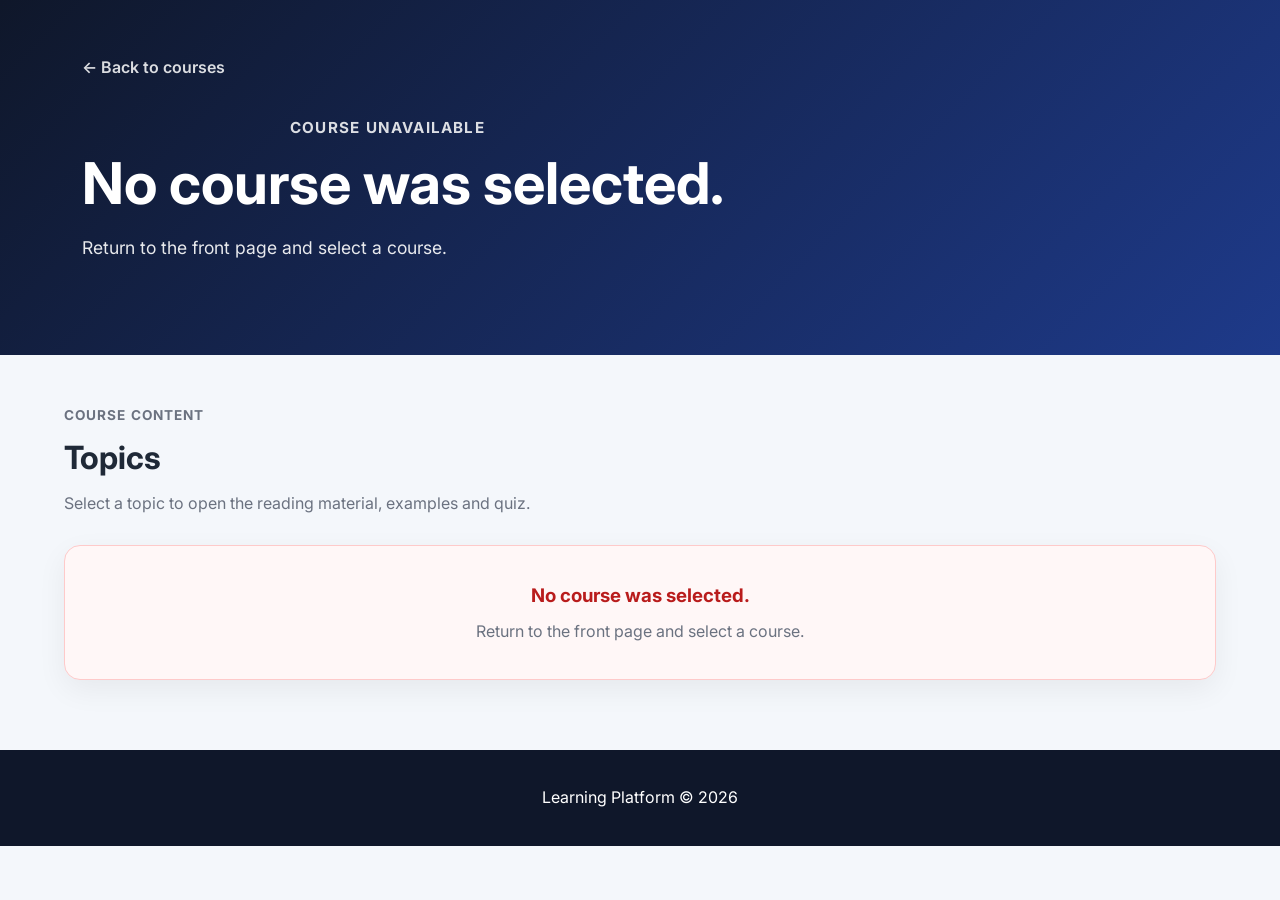
<file: course.html>
<!DOCTYPE html>
<html lang="en">
<head>
    <meta charset="UTF-8">
    <meta name="viewport" content="width=device-width, initial-scale=1.0">

    <title>Course | Learning Platform</title>

    <link rel="stylesheet" href="css/style.css">

    <link rel="preconnect" href="https://fonts.googleapis.com">
    <link rel="preconnect" href="https://fonts.gstatic.com" crossorigin>

    <link
        href="https://fonts.googleapis.com/css2?family=Inter:wght@300;400;500;600;700&display=swap"
        rel="stylesheet"
    >

    <script defer src="js/course.js"></script>
</head>

<body>

<header class="course-header">
    <div class="container">

        <a href="index.html" class="back-link">
            ← Back to courses
        </a>

        <p id="course-code" class="course-page-code">
            Loading course...
        </p>

        <h1 id="course-title">
            Course
        </h1>

        <p id="course-description" class="course-page-description">
            Course information is being loaded.
        </p>

        <div id="course-details" class="course-details">
            <!-- Course details will be loaded automatically -->
        </div>

    </div>
</header>

<main class="container">

    <section class="topics-intro">

        <div>
            <p class="section-label">Course content</p>

            <h2>Topics</h2>

            <p>
                Select a topic to open the reading material, examples
                and quiz.
            </p>
        </div>

    </section>

    <section id="topic-grid" class="topic-grid">

        <div class="status-message">
            <p>Loading topics...</p>
        </div>

    </section>

</main>

<footer>
    <p>Learning Platform © 2026</p>
</footer>

</body>
</html>
</file>
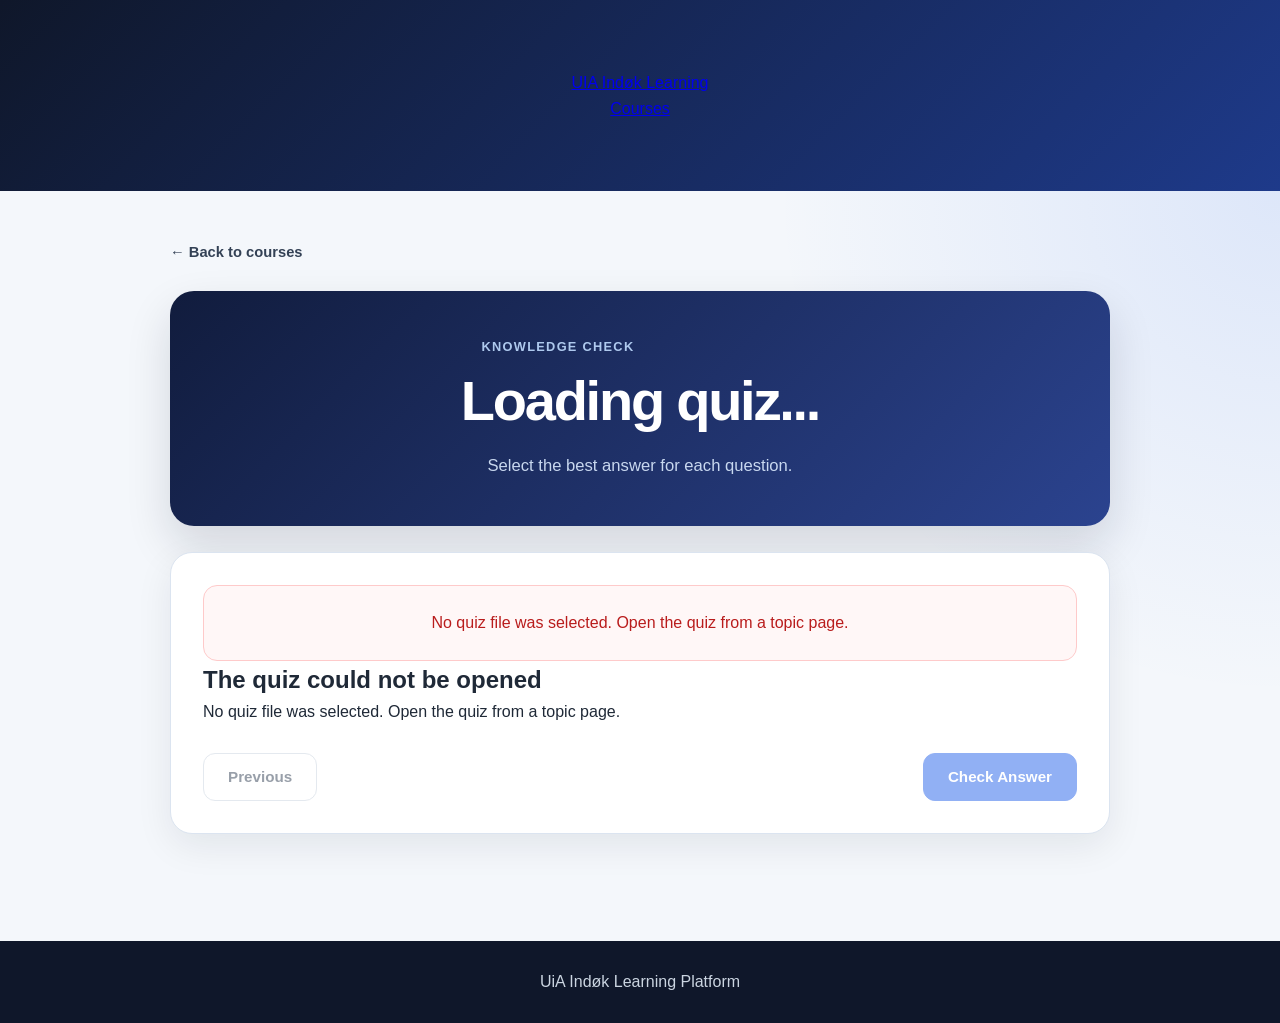
<file: quiz.html>
<!DOCTYPE html>
<html lang="en">
<head>
  <meta charset="UTF-8">

  <meta
    name="viewport"
    content="width=device-width, initial-scale=1.0"
  >

  <meta
    name="description"
    content="Interactive university course quiz"
  >

  <title>Quiz | UiA Indøk</title>

  <link
    rel="stylesheet"
    href="css/style.css?v=10"
  >
</head>

<body>
  <header class="site-header">
    <div class="container header-content">
      <a
        href="index.html"
        class="site-logo"
        aria-label="Go to homepage"
      >
        <span class="logo-mark">UIA</span>
        <span class="logo-text">Indøk Learning</span>
      </a>

      <nav
        class="main-navigation"
        aria-label="Main navigation"
      >
        <a href="index.html">Courses</a>
      </nav>
    </div>
  </header>

  <main class="quiz-page">
    <div class="container quiz-container">
      <a
        id="back-to-topic"
        href="index.html"
        class="back-link"
      >
        ← Back to topic
      </a>

      <header class="quiz-header">
        <p class="eyebrow">
          Knowledge check
        </p>

        <h1 id="quiz-title">
          Loading quiz...
        </h1>

        <p
          id="quiz-description"
          class="quiz-description"
        >
          Select the best answer for each question.
        </p>
      </header>

      <section class="quiz-main-card">
        <p
          id="loading-message"
          class="quiz-loading-message"
        >
          Loading quiz...
        </p>

        <p
          id="error-message"
          class="quiz-error-message"
          hidden
        ></p>

        <div id="quiz-box"></div>

        <div class="quiz-navigation-buttons">
          <button
            id="previous-btn"
            type="button"
            class="button button-secondary"
            disabled
          >
            Previous
          </button>

          <button
            id="next-btn"
            type="button"
            class="button button-primary"
            disabled
          >
            Check Answer
          </button>
        </div>
      </section>
    </div>
  </main>

  <footer class="site-footer">
    <div class="container">
      <p>UiA Indøk Learning Platform</p>
    </div>
  </footer>

  <script src="js/quiz.js?v=8"></script>
</body>
</html>
</file>
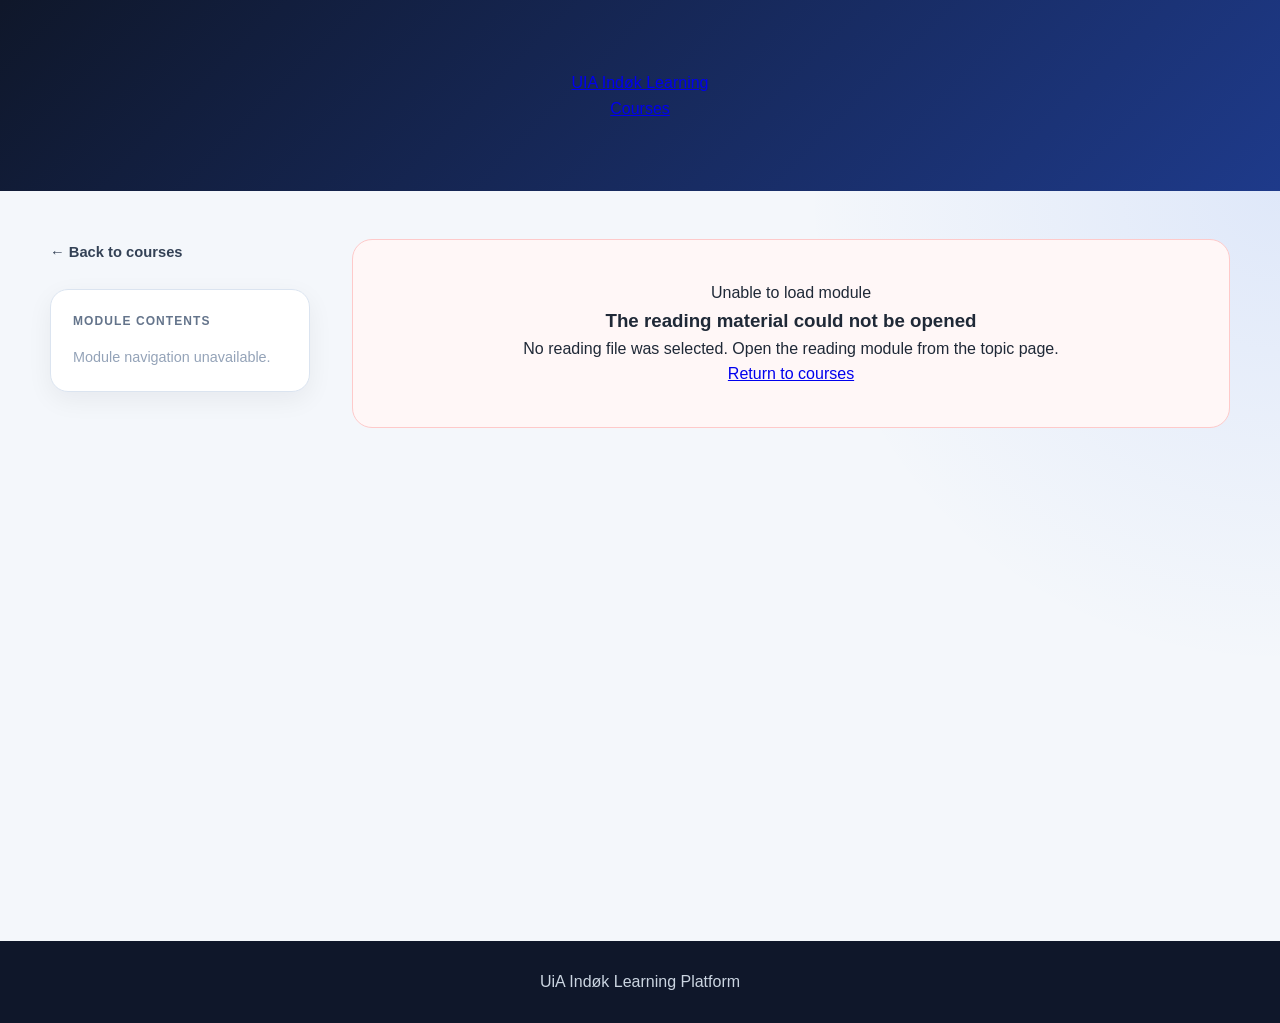
<file: reading.html>
<!DOCTYPE html>
<html lang="en">
<head>
  <meta charset="UTF-8">

  <meta
    name="viewport"
    content="width=device-width, initial-scale=1.0"
  >

  <meta
    name="description"
    content="Course reading module"
  >

  <title>Reading Module | UiA Indøk</title>

  <link
    rel="stylesheet"
    href="css/style.css?v=12"
  >
</head>

<body>
  <header class="site-header">
    <div class="container header-content">
      <a
        href="index.html"
        class="site-logo"
        aria-label="Go to homepage"
      >
        <span class="logo-mark">UIA</span>
        <span class="logo-text">Indøk Learning</span>
      </a>

      <nav
        class="main-navigation"
        aria-label="Main navigation"
      >
        <a href="index.html">Courses</a>
      </nav>
    </div>
  </header>

  <main class="reading-page">
    <div class="container reading-layout">
      <aside
        class="reading-sidebar"
        aria-label="Module navigation"
      >
        <a
          href="index.html"
          class="back-link"
        >
          ← Back to topic
        </a>

        <div class="reading-sidebar-card">
          <p class="sidebar-label">
            Module contents
          </p>

          <nav
            id="reading-navigation"
            class="reading-navigation"
            aria-label="Reading sections"
          >
            <p class="navigation-placeholder">
              Loading sections...
            </p>
          </nav>
        </div>
      </aside>

      <article
        id="reading-content"
        class="reading-content"
        aria-live="polite"
      >
        <section
          id="loading-state"
          class="reading-state"
        >
          <p class="eyebrow">
            Reading module
          </p>

          <h1>Loading module...</h1>

          <p>
            Please wait while the reading material is being loaded.
          </p>
        </section>

        <section
          id="error-state"
          class="reading-state reading-error"
          hidden
        >
          <p class="eyebrow">
            Unable to load module
          </p>

          <h1>
            The reading material could not be opened
          </h1>

          <p id="error-message">
            Check that the reading JSON file exists.
          </p>

          <a
            href="index.html"
            class="button button-primary"
          >
            Return to courses
          </a>
        </section>
      </article>
    </div>
  </main>

  <footer class="site-footer">
    <div class="container">
      <p>UiA Indøk Learning Platform</p>
    </div>
  </footer>

  <script src="js/reading.js?v=7"></script>
</body>
</html>
</file>
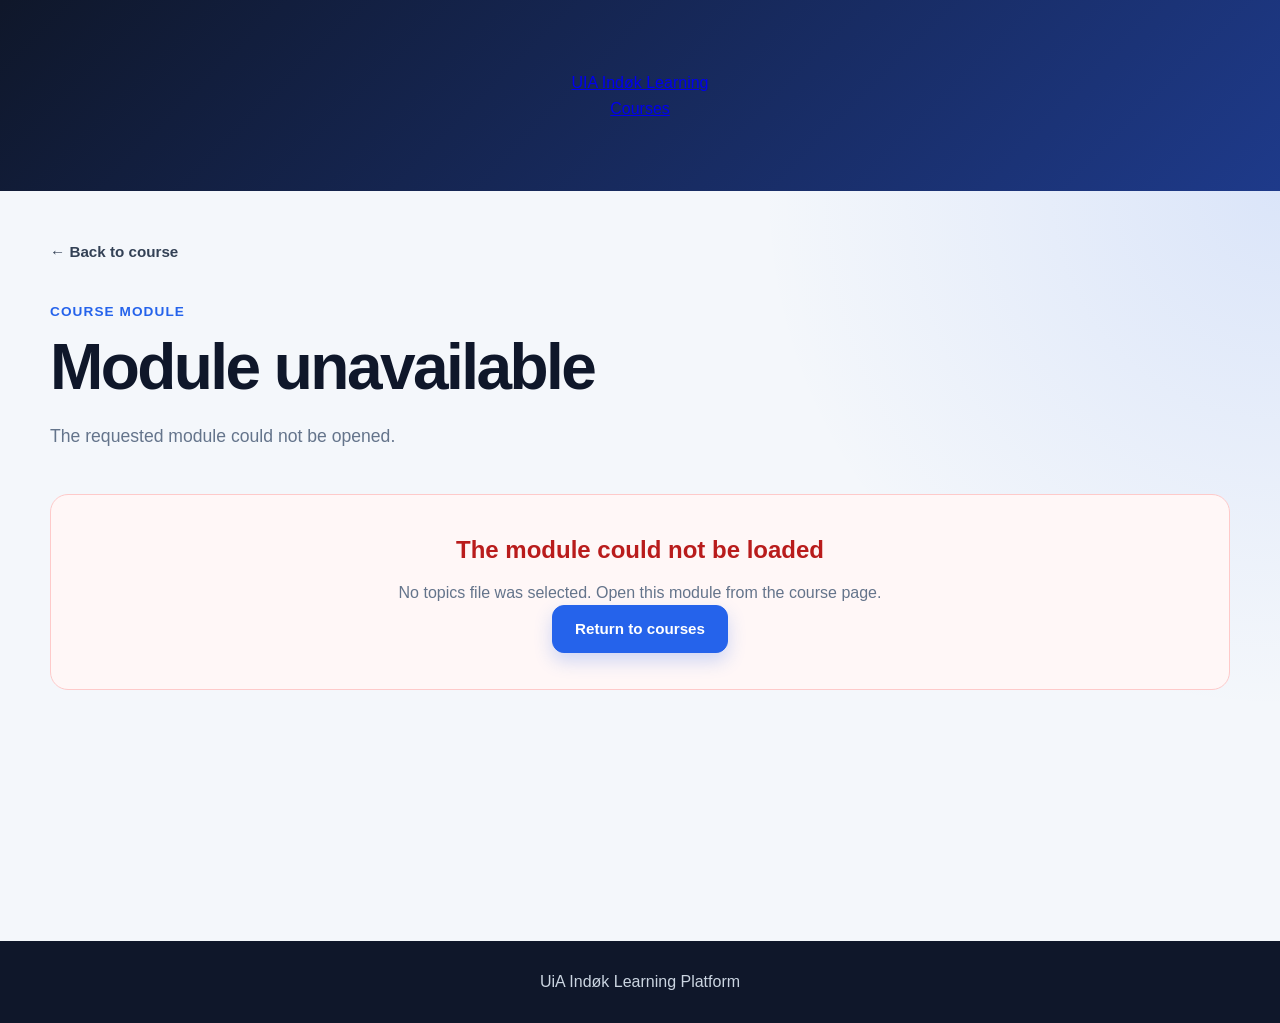
<file: topic.html>
<!DOCTYPE html>
<html lang="en">
<head>
  <meta charset="UTF-8">

  <meta
    name="viewport"
    content="width=device-width, initial-scale=1.0"
  >

  <meta
    name="description"
    content="Course topics, reading modules and quizzes"
  >

  <title>Course Topics | UiA Indøk</title>

  <link
    rel="stylesheet"
    href="css/style.css?v=4"
  >
</head>

<body>
  <header class="site-header">
    <div class="container header-content">
      <a
        href="index.html"
        class="site-logo"
        aria-label="Go to homepage"
      >
        <span class="logo-mark">UIA</span>
        <span class="logo-text">Indøk Learning</span>
      </a>

      <nav
        class="main-navigation"
        aria-label="Main navigation"
      >
        <a href="index.html">Courses</a>
      </nav>
    </div>
  </header>

  <main class="topic-page">
    <div class="container">
      <a
        id="back-to-course"
        href="index.html"
        class="back-link"
      >
        ← Back to course
      </a>

      <section
        id="topic-header"
        class="topic-header"
        aria-labelledby="topic-title"
      >
        <p
          id="course-code"
          class="eyebrow"
        >
          Course module
        </p>

        <h1 id="topic-title">
          Loading topic...
        </h1>

        <p
          id="topic-description"
          class="topic-description"
        >
          Please wait while the module is being loaded.
        </p>
      </section>

      <section
        id="topic-loading"
        class="topic-state"
        aria-live="polite"
      >
        <h2>Loading module</h2>

        <p>
          The reading material and quiz are being prepared.
        </p>
      </section>

      <section
        id="topic-error"
        class="topic-state topic-error"
        hidden
        aria-live="assertive"
      >
        <h2>The module could not be loaded</h2>

        <p id="topic-error-message">
          Check that the topic file exists and that the URL is correct.
        </p>

        <a
          href="index.html"
          class="button button-primary"
        >
          Return to courses
        </a>
      </section>

      <section
        id="topic-content"
        class="topic-content"
        hidden
      >
        <div class="module-options">
          <article class="module-option-card reading-option-card">
            <div
              class="module-option-icon"
              aria-hidden="true"
            >
              📖
            </div>

            <div class="module-option-content">
              <p class="module-option-label">
                Step 1
              </p>

              <h2>Read the Module</h2>

              <p>
                Study the central concepts, practical examples and key
                distinctions before taking the quiz.
              </p>

              <a
                id="reading-link"
                href="#"
                class="button button-secondary"
              >
                Read Module
              </a>
            </div>
          </article>

          <article class="module-option-card quiz-option-card">
            <div
              class="module-option-icon"
              aria-hidden="true"
            >
              📝
            </div>

            <div class="module-option-content">
              <p class="module-option-label">
                Step 2
              </p>

              <h2>Take the Quiz</h2>

              <p>
                Test your understanding through practical, scenario-based
                questions at university level.
              </p>

              <a
                id="quiz-link"
                href="#"
                class="button button-primary"
              >
                Start Quiz
              </a>
            </div>
          </article>
        </div>

        <section
          id="topic-details"
          class="topic-details"
          hidden
        >
          <h2>About This Module</h2>

          <div
            id="topic-details-content"
            class="topic-details-content"
          ></div>
        </section>
      </section>
    </div>
  </main>

  <footer class="site-footer">
    <div class="container">
      <p>UiA Indøk Learning Platform</p>
    </div>
  </footer>

  <script src="js/topic.js?v=4"></script>
</body>
</html>
</file>
<file: css/style.css>
/* ==========================================
   RESET
========================================== */

* {
    margin: 0;
    padding: 0;
    box-sizing: border-box;
}

/* ==========================================
   GENERAL
========================================== */

body {
    font-family: 'Inter', sans-serif;
    background-color: #f4f7fb;
    color: #1f2937;
    line-height: 1.6;
}

.container {
    width: min(1200px, 90%);
    margin: 0 auto;
}

/* ==========================================
   HEADER
========================================== */

header {
    background: linear-gradient(135deg, #0f172a, #1e3a8a);
    color: white;
    padding: 70px 20px;
    text-align: center;
}

header h1 {
    font-size: 3rem;
    margin-bottom: 15px;
    font-weight: 700;
}

header p {
    max-width: 700px;
    margin: auto;
    font-size: 1.1rem;
    opacity: 0.9;
}

/* ==========================================
   INTRO
========================================== */

.intro {
    margin: 50px 0 30px;
}

.intro h2 {
    font-size: 2rem;
    margin-bottom: 10px;
}

.intro p {
    color: #6b7280;
    font-size: 1rem;
}

/* ==========================================
   COURSE GRID
========================================== */

.course-grid {
    display: grid;
    grid-template-columns: repeat(auto-fit, minmax(320px, 1fr));
    gap: 30px;
    margin-bottom: 60px;
}

/* ==========================================
   COURSE CARD
========================================== */

.course-card {
    background: white;
    border-radius: 18px;
    overflow: hidden;
    box-shadow: 0 10px 30px rgba(0,0,0,0.08);
    transition: 0.25s ease;
}

.course-card:hover {
    transform: translateY(-8px);
    box-shadow: 0 20px 40px rgba(0,0,0,0.12);
}

.course-image {
    width: 100%;
    height: 190px;
    object-fit: cover;
}

.course-content {
    padding: 24px;
}

.course-code {
    color: #2563eb;
    font-size: .9rem;
    font-weight: 600;
    text-transform: uppercase;
    letter-spacing: .5px;
}

.course-title {
    margin: 10px 0;
    font-size: 1.5rem;
    font-weight: 700;
}

.course-description {
    color: #6b7280;
    margin-bottom: 20px;
}

.course-meta {
    display: flex;
    justify-content: space-between;
    align-items: center;
    color: #6b7280;
    font-size: .9rem;
}

/* ==========================================
   BUTTON
========================================== */

.course-button {
    display: inline-block;
    margin-top: 20px;
    background: #2563eb;
    color: white;
    padding: 12px 22px;
    border-radius: 10px;
    text-decoration: none;
    font-weight: 600;
    transition: .2s;
}

.course-button:hover {
    background: #1d4ed8;
}

/* ==========================================
   FOOTER
========================================== */

footer {
    text-align: center;
    padding: 35px;
    background: #0f172a;
    color: white;
}

/* ==========================================
   RESPONSIVE
========================================== */

@media (max-width: 768px) {

    header h1 {
        font-size: 2.2rem;
    }

    .intro h2 {
        font-size: 1.7rem;
    }

    .course-title {
        font-size: 1.3rem;
    }

}

/* ==========================================
   STATUS MESSAGES
========================================== */

.status-message {
    grid-column: 1 / -1;
    background: white;
    padding: 35px;
    border-radius: 16px;
    text-align: center;
    color: #6b7280;
    box-shadow: 0 10px 30px rgba(0, 0, 0, 0.06);
}

.status-message h3 {
    margin-bottom: 8px;
    color: #1f2937;
}

.error-message {
    border: 1px solid #fecaca;
    background: #fff7f7;
}

.error-message h3 {
    color: #b91c1c;
}

/* ==========================================
   COURSE PAGE
========================================== */

.course-header {
    text-align: left;
    padding: 55px 20px 65px;
}

.back-link {
    display: inline-block;
    margin-bottom: 35px;
    color: rgba(255, 255, 255, 0.85);
    text-decoration: none;
    font-weight: 600;
    transition: color 0.2s ease;
}

.back-link:hover {
    color: white;
}

.course-page-code {
    margin-bottom: 10px;
    font-size: 0.95rem;
    font-weight: 700;
    letter-spacing: 0.08em;
    text-transform: uppercase;
    opacity: 0.85;
}

.course-header h1 {
    max-width: 850px;
    margin: 0 0 18px;
    font-size: clamp(2.2rem, 5vw, 3.6rem);
    line-height: 1.15;
}

.course-page-description {
    max-width: 760px;
    margin: 0;
    font-size: 1.1rem;
    opacity: 0.9;
}

.course-details {
    display: flex;
    flex-wrap: wrap;
    gap: 12px;
    margin-top: 28px;
}

.course-detail {
    padding: 9px 14px;
    border: 1px solid rgba(255, 255, 255, 0.22);
    border-radius: 999px;
    background: rgba(255, 255, 255, 0.1);
    font-size: 0.9rem;
    font-weight: 500;
}

.topics-intro {
    display: flex;
    justify-content: space-between;
    align-items: end;
    gap: 30px;
    margin: 50px 0 28px;
}

.section-label {
    margin-bottom: 5px;
    color: #2563eb;
    font-size: 0.85rem;
    font-weight: 700;
    letter-spacing: 0.08em;
    text-transform: uppercase;
}

.topics-intro h2 {
    margin-bottom: 8px;
    font-size: 2rem;
}

.topics-intro p {
    color: #6b7280;
}

/* ==========================================
   TOPIC GRID
========================================== */

.topic-grid {
    display: grid;
    grid-template-columns: repeat(auto-fit, minmax(290px, 1fr));
    gap: 24px;
    margin-bottom: 70px;
}

.topic-card {
    display: flex;
    flex-direction: column;
    min-height: 270px;
    padding: 26px;
    border: 1px solid #e5e7eb;
    border-radius: 18px;
    background: white;
    box-shadow: 0 8px 24px rgba(15, 23, 42, 0.06);
    transition:
        transform 0.2s ease,
        box-shadow 0.2s ease,
        border-color 0.2s ease;
}

.topic-card:hover {
    transform: translateY(-5px);
    border-color: #bfdbfe;
    box-shadow: 0 16px 32px rgba(15, 23, 42, 0.1);
}

.topic-number {
    margin-bottom: 18px;
    color: #2563eb;
    font-size: 0.85rem;
    font-weight: 700;
    letter-spacing: 0.08em;
    text-transform: uppercase;
}

.topic-title {
    margin-bottom: 12px;
    font-size: 1.35rem;
    line-height: 1.3;
}

.topic-description {
    flex-grow: 1;
    margin-bottom: 24px;
    color: #6b7280;
}

.topic-meta {
    display: flex;
    flex-wrap: wrap;
    gap: 8px;
    margin-bottom: 20px;
}

.topic-tag {
    padding: 6px 10px;
    border-radius: 999px;
    background: #eff6ff;
    color: #1d4ed8;
    font-size: 0.78rem;
    font-weight: 600;
}

.topic-button {
    align-self: flex-start;
    color: #2563eb;
    text-decoration: none;
    font-weight: 700;
}

.topic-button:hover {
    text-decoration: underline;
}

@media (max-width: 768px) {
    .course-header {
        padding-top: 35px;
    }

    .topics-intro {
        align-items: flex-start;
    }
}

/* =========================================================
   TOPIC PAGE
   ========================================================= */

.topic-page {
  min-height: calc(100vh - 150px);
  padding: 48px 0 80px;
  background:
    radial-gradient(
      circle at top right,
      rgba(37, 99, 235, 0.12),
      transparent 35%
    ),
    #f4f7fb;
}

.topic-page .container {
  width: min(1180px, calc(100% - 40px));
  margin: 0 auto;
}

.topic-page .back-link {
  display: inline-flex;
  align-items: center;
  gap: 8px;
  margin-bottom: 36px;
  color: #334155;
  font-size: 0.95rem;
  font-weight: 700;
  text-decoration: none;
  transition:
    color 0.2s ease,
    transform 0.2s ease;
}

.topic-page .back-link:hover {
  color: #2563eb;
  transform: translateX(-3px);
}

/* Topic header */

.topic-header {
  max-width: 850px;
  margin-bottom: 42px;
}

.topic-header .eyebrow {
  margin: 0 0 12px;
  color: #2563eb;
  font-size: 0.85rem;
  font-weight: 800;
  letter-spacing: 0.08em;
  text-transform: uppercase;
}

.topic-header h1 {
  margin: 0;
  color: #0f172a;
  font-size: clamp(2.25rem, 5vw, 4rem);
  line-height: 1.05;
  letter-spacing: -0.04em;
}

.topic-description {
  max-width: 760px;
  margin: 20px 0 0;
  color: #64748b;
  font-size: 1.1rem;
  line-height: 1.75;
}

/* Main module cards */

.topic-content:not([hidden]) {
  display: block;
}

.topic-content[hidden] {
  display: none;
}

.module-options {
  display: grid;
  grid-template-columns: repeat(2, minmax(0, 1fr));
  gap: 24px;
  margin-bottom: 28px;
}

.module-option-card {
  position: relative;
  display: flex;
  min-height: 320px;
  padding: 32px;
  overflow: hidden;
  border: 1px solid #dbe4f0;
  border-radius: 22px;
  background: #ffffff;
  box-shadow:
    0 10px 30px rgba(15, 23, 42, 0.07),
    0 2px 8px rgba(15, 23, 42, 0.04);
  transition:
    transform 0.25s ease,
    box-shadow 0.25s ease,
    border-color 0.25s ease;
}

.module-option-card::before {
  content: "";
  position: absolute;
  top: 0;
  right: 0;
  width: 160px;
  height: 160px;
  border-radius: 0 0 0 100%;
  opacity: 0.45;
  pointer-events: none;
}

.reading-option-card::before {
  background: #dbeafe;
}

.quiz-option-card::before {
  background: #dcfce7;
}

.module-option-card:hover {
  transform: translateY(-5px);
  border-color: #bfdbfe;
  box-shadow:
    0 20px 45px rgba(15, 23, 42, 0.11),
    0 4px 12px rgba(15, 23, 42, 0.05);
}

.module-option-icon {
  position: relative;
  z-index: 1;
  display: grid;
  flex: 0 0 auto;
  width: 58px;
  height: 58px;
  margin-right: 22px;
  place-items: center;
  border-radius: 16px;
  background: #eff6ff;
  font-size: 1.65rem;
}

.quiz-option-card .module-option-icon {
  background: #ecfdf5;
}

.module-option-content {
  position: relative;
  z-index: 1;
  display: flex;
  flex: 1;
  flex-direction: column;
}

.module-option-label {
  margin: 2px 0 10px;
  color: #64748b;
  font-size: 0.78rem;
  font-weight: 800;
  letter-spacing: 0.09em;
  text-transform: uppercase;
}

.module-option-content h2 {
  margin: 0 0 14px;
  color: #0f172a;
  font-size: 1.65rem;
  line-height: 1.2;
}

.module-option-content p:not(.module-option-label) {
  margin: 0 0 28px;
  color: #64748b;
  font-size: 1rem;
  line-height: 1.7;
}

.module-option-content .button {
  align-self: flex-start;
  margin-top: auto;
}

/* Buttons */

.topic-page .button {
  display: inline-flex;
  min-height: 48px;
  padding: 0 22px;
  align-items: center;
  justify-content: center;
  border: 1px solid transparent;
  border-radius: 12px;
  font-size: 0.95rem;
  font-weight: 800;
  text-decoration: none;
  transition:
    transform 0.2s ease,
    box-shadow 0.2s ease,
    background-color 0.2s ease,
    border-color 0.2s ease;
}

.topic-page .button:hover {
  transform: translateY(-2px);
}

.topic-page .button-primary {
  border-color: #2563eb;
  background: #2563eb;
  color: #ffffff;
  box-shadow: 0 8px 18px rgba(37, 99, 235, 0.22);
}

.topic-page .button-primary:hover {
  border-color: #1d4ed8;
  background: #1d4ed8;
}

.topic-page .button-secondary {
  border-color: #cbd5e1;
  background: #ffffff;
  color: #1e3a8a;
}

.topic-page .button-secondary:hover {
  border-color: #2563eb;
  background: #eff6ff;
}

.topic-page .button-disabled {
  border-color: #e2e8f0;
  background: #e2e8f0;
  color: #94a3b8;
  box-shadow: none;
  cursor: not-allowed;
  pointer-events: none;
}

/* Module details */

.topic-details {
  padding: 28px 32px;
  border: 1px solid #dbe4f0;
  border-radius: 20px;
  background: #ffffff;
  box-shadow: 0 8px 24px rgba(15, 23, 42, 0.05);
}

.topic-details h2 {
  margin: 0 0 22px;
  color: #0f172a;
  font-size: 1.25rem;
}

.topic-details-content {
  display: grid;
  grid-template-columns: repeat(4, minmax(0, 1fr));
  gap: 16px;
}

.topic-detail-item {
  display: flex;
  min-height: 92px;
  padding: 18px;
  flex-direction: column;
  justify-content: center;
  border: 1px solid #e2e8f0;
  border-radius: 14px;
  background: #f8fafc;
}

.topic-detail-label {
  margin-bottom: 7px;
  color: #64748b;
  font-size: 0.8rem;
  font-weight: 700;
  letter-spacing: 0.04em;
  text-transform: uppercase;
}

.topic-detail-value {
  color: #0f172a;
  font-size: 1.05rem;
}

/* Loading and error states */

.topic-state {
  padding: 36px;
  border: 1px solid #dbe4f0;
  border-radius: 18px;
  background: #ffffff;
  text-align: center;
}

.topic-state h2 {
  margin: 0 0 10px;
  color: #0f172a;
}

.topic-state p {
  margin: 0;
  color: #64748b;
}

.topic-error {
  border-color: #fecaca;
  background: #fff7f7;
}

.topic-error h2 {
  color: #b91c1c;
}

/* Footer */

.site-footer {
  padding: 28px 20px;
  background: #0f172a;
  color: #cbd5e1;
  text-align: center;
}

.site-footer p {
  margin: 0;
}

/* Responsive */

@media (max-width: 850px) {
  .module-options {
    grid-template-columns: 1fr;
  }

  .topic-details-content {
    grid-template-columns: repeat(2, minmax(0, 1fr));
  }
}

@media (max-width: 600px) {
  .topic-page {
    padding: 28px 0 56px;
  }

  .topic-page .container {
    width: min(100% - 28px, 1180px);
  }

  .topic-page .back-link {
    margin-bottom: 26px;
  }

  .topic-header {
    margin-bottom: 30px;
  }

  .topic-description {
    font-size: 1rem;
  }

  .module-option-card {
    min-height: auto;
    padding: 24px;
    flex-direction: column;
  }

  .module-option-icon {
    margin: 0 0 20px;
  }

  .topic-details {
    padding: 22px;
  }

  .topic-details-content {
    grid-template-columns: 1fr;
  }

  .topic-page .button {
    width: 100%;
  }
}

/* =========================================================
   READING PAGE
   ========================================================= */

.reading-page {
  min-height: calc(100vh - 150px);
  padding: 48px 0 80px;
  background:
    radial-gradient(
      circle at top right,
      rgba(37, 99, 235, 0.1),
      transparent 32%
    ),
    #f4f7fb;
}

.reading-page .container {
  width: min(1180px, calc(100% - 40px));
  margin: 0 auto;
}

.reading-layout {
  display: grid;
  grid-template-columns: 260px minmax(0, 1fr);
  gap: 42px;
  align-items: start;
}

.reading-sidebar {
  position: sticky;
  top: 24px;
}

.reading-sidebar .back-link {
  display: inline-flex;
  margin-bottom: 24px;
  color: #334155;
  font-size: 0.92rem;
  font-weight: 700;
  text-decoration: none;
  transition:
    color 0.2s ease,
    transform 0.2s ease;
}

.reading-sidebar .back-link:hover {
  color: #2563eb;
  transform: translateX(-3px);
}

.reading-sidebar-card {
  padding: 22px;
  border: 1px solid #dbe4f0;
  border-radius: 18px;
  background: #ffffff;
  box-shadow: 0 8px 26px rgba(15, 23, 42, 0.06);
}

.sidebar-label {
  margin: 0 0 16px;
  color: #64748b;
  font-size: 0.75rem;
  font-weight: 800;
  letter-spacing: 0.09em;
  text-transform: uppercase;
}

.reading-navigation {
  display: flex;
  flex-direction: column;
  gap: 6px;
}

.reading-navigation-link {
  display: block;
  padding: 10px 12px;
  border-radius: 9px;
  color: #475569;
  font-size: 0.92rem;
  font-weight: 600;
  line-height: 1.4;
  text-decoration: none;
  transition:
    background-color 0.2s ease,
    color 0.2s ease,
    transform 0.2s ease;
}

.reading-navigation-link:hover {
  background: #eff6ff;
  color: #1d4ed8;
  transform: translateX(3px);
}

.navigation-placeholder {
  margin: 0;
  color: #94a3b8;
  font-size: 0.9rem;
  line-height: 1.5;
}

.reading-content {
  min-width: 0;
}

.reading-header {
  margin-bottom: 30px;
  padding: 42px;
  border-radius: 24px;
  background:
    linear-gradient(
      135deg,
      #111c3d 0%,
      #273e87 100%
    );
  color: #ffffff;
  box-shadow: 0 20px 45px rgba(15, 23, 42, 0.14);
}

.reading-header .eyebrow {
  margin: 0 0 14px;
  color: #bfdbfe;
  font-size: 0.8rem;
  font-weight: 800;
  letter-spacing: 0.1em;
  text-transform: uppercase;
}

.reading-header h1 {
  margin: 0;
  color: #ffffff;
  font-size: clamp(2.1rem, 5vw, 3.6rem);
  line-height: 1.08;
  letter-spacing: -0.04em;
}

.reading-description {
  max-width: 760px;
  margin: 20px 0 0;
  color: #dbeafe;
  font-size: 1.08rem;
  line-height: 1.75;
}

.reading-meta {
  display: flex;
  flex-wrap: wrap;
  gap: 10px;
  margin-top: 24px;
}

.reading-meta-item,
.reading-time {
  display: inline-flex;
  padding: 8px 12px;
  border: 1px solid rgba(255, 255, 255, 0.22);
  border-radius: 999px;
  background: rgba(255, 255, 255, 0.09);
  color: #ffffff;
  font-size: 0.86rem;
  font-weight: 700;
}

.reading-sections {
  display: flex;
  flex-direction: column;
  gap: 22px;
}

.reading-section {
  scroll-margin-top: 24px;
  padding: 32px 36px;
  border: 1px solid #dbe4f0;
  border-radius: 20px;
  background: #ffffff;
  box-shadow: 0 8px 26px rgba(15, 23, 42, 0.05);
}

.reading-section h2 {
  margin: 0 0 20px;
  color: #0f172a;
  font-size: 1.55rem;
  line-height: 1.25;
}

.reading-section p {
  margin: 0 0 16px;
  color: #475569;
  font-size: 1rem;
  line-height: 1.8;
}

.reading-section p:last-child {
  margin-bottom: 0;
}

.reading-section ul,
.reading-section ol {
  margin: 16px 0 0;
  padding-left: 24px;
}

.reading-section li {
  margin-bottom: 11px;
  color: #475569;
  line-height: 1.7;
}

.reading-section-objectives {
  border-left: 6px solid #2563eb;
  background: #f8fbff;
}

.reading-section-example {
  border-left: 6px solid #059669;
  background: #f3fcf8;
}

.reading-section-insight {
  border-left: 6px solid #7c3aed;
  background: #faf7ff;
}

.reading-section-warning {
  border-left: 6px solid #d97706;
  background: #fffbeb;
}

.reading-section-summary {
  border-left: 6px solid #0f172a;
  background: #f8fafc;
}

.reading-section-reflection {
  border-left: 6px solid #0891b2;
  background: #f0fdff;
}

.reading-section blockquote {
  margin: 20px 0 0;
  padding: 20px 24px;
  border-left: 4px solid #7c3aed;
  border-radius: 0 12px 12px 0;
  background: rgba(124, 58, 237, 0.07);
  color: #4c1d95;
  font-size: 1.03rem;
  font-style: italic;
  line-height: 1.7;
}

.reading-state {
  padding: 40px;
  border: 1px solid #dbe4f0;
  border-radius: 20px;
  background: #ffffff;
  text-align: center;
}

.reading-error {
  border-color: #fecaca;
  background: #fff7f7;
}


/* =========================================================
   QUIZ PAGE
   ========================================================= */

.quiz-page {
  min-height: calc(100vh - 150px);
  padding: 48px 0 80px;
  background:
    radial-gradient(
      circle at top right,
      rgba(37, 99, 235, 0.11),
      transparent 34%
    ),
    #f4f7fb;
}

.quiz-container {
  width: min(940px, calc(100% - 40px));
  margin: 0 auto;
}

.quiz-page .back-link {
  display: inline-flex;
  margin-bottom: 26px;
  color: #334155;
  font-size: 0.92rem;
  font-weight: 700;
  text-decoration: none;
  transition:
    color 0.2s ease,
    transform 0.2s ease;
}

.quiz-page .back-link:hover {
  color: #2563eb;
  transform: translateX(-3px);
}

.quiz-header {
  margin-bottom: 26px;
  padding: 46px 38px;
  border-radius: 24px;
  background:
    linear-gradient(
      135deg,
      #111c3d 0%,
      #2b438f 100%
    );
  color: #ffffff;
  text-align: center;
  box-shadow: 0 20px 45px rgba(15, 23, 42, 0.14);
}

.quiz-header .eyebrow {
  margin: 0 0 14px;
  color: #bfdbfe;
  font-size: 0.8rem;
  font-weight: 800;
  letter-spacing: 0.1em;
  text-transform: uppercase;
}

.quiz-header h1 {
  margin: 0;
  color: #ffffff;
  font-size: clamp(2.2rem, 5vw, 3.5rem);
  line-height: 1.08;
  letter-spacing: -0.04em;
}

.quiz-description {
  max-width: 700px;
  margin: 20px auto 0;
  color: #dbeafe;
  font-size: 1.04rem;
  line-height: 1.7;
}

.quiz-main-card {
  padding: 32px;
  border: 1px solid #dbe4f0;
  border-radius: 22px;
  background: #ffffff;
  box-shadow: 0 12px 36px rgba(15, 23, 42, 0.08);
}

.quiz-progress-wrapper {
  margin-bottom: 28px;
}

.quiz-progress-text {
  display: flex;
  justify-content: space-between;
  margin-bottom: 10px;
  color: #64748b;
  font-size: 0.88rem;
  font-weight: 700;
}

.quiz-progress-track {
  width: 100%;
  height: 9px;
  overflow: hidden;
  border-radius: 999px;
  background: #e2e8f0;
}

.quiz-progress-bar {
  height: 100%;
  border-radius: inherit;
  background: linear-gradient(
    90deg,
    #2563eb,
    #4f7df3
  );
  transition: width 0.3s ease;
}

.quiz-question-card {
  display: block;
}

.quiz-question-header {
  display: flex;
  gap: 14px;
  align-items: center;
  justify-content: space-between;
  margin-bottom: 22px;
}

.quiz-question-number {
  margin: 0;
  color: #64748b;
  font-size: 0.88rem;
  font-weight: 800;
  letter-spacing: 0.04em;
  text-transform: uppercase;
}

.quiz-difficulty {
  display: inline-flex;
  padding: 7px 11px;
  border-radius: 999px;
  background: #eef2ff;
  color: #3730a3;
  font-size: 0.76rem;
  font-weight: 800;
}

.quiz-difficulty.foundation,
.quiz-difficulty.easy {
  background: #ecfdf5;
  color: #047857;
}

.quiz-difficulty.understanding,
.quiz-difficulty.medium {
  background: #eff6ff;
  color: #1d4ed8;
}

.quiz-difficulty.application {
  background: #fefce8;
  color: #a16207;
}

.quiz-difficulty.analysis,
.quiz-difficulty.hard {
  background: #fff7ed;
  color: #c2410c;
}

.quiz-difficulty.expert {
  background: #fdf2f8;
  color: #be185d;
}

.quiz-question-text {
  margin: 0 0 28px;
  color: #0f172a;
  font-size: clamp(1.35rem, 3vw, 1.8rem);
  line-height: 1.4;
}

.quiz-options {
  display: grid;
  gap: 13px;
}

.quiz-option {
  display: flex;
  width: 100%;
  min-height: 64px;
  padding: 15px 18px;
  align-items: center;
  gap: 15px;
  border: 2px solid #e2e8f0;
  border-radius: 14px;
  background: #ffffff;
  color: #334155;
  font: inherit;
  line-height: 1.5;
  text-align: left;
  cursor: pointer;
  transition:
    border-color 0.2s ease,
    background-color 0.2s ease,
    transform 0.2s ease,
    box-shadow 0.2s ease;
}

.quiz-option:hover:not(:disabled) {
  transform: translateY(-2px);
  border-color: #93c5fd;
  background: #f8fbff;
  box-shadow: 0 8px 18px rgba(37, 99, 235, 0.08);
}

.quiz-option.selected {
  border-color: #2563eb;
  background: #eff6ff;
  color: #1e3a8a;
}

.quiz-option.correct {
  border-color: #10b981;
  background: #ecfdf5;
  color: #065f46;
}

.quiz-option.incorrect {
  border-color: #ef4444;
  background: #fef2f2;
  color: #991b1b;
}

.quiz-option:disabled {
  cursor: default;
}

.quiz-option-letter {
  display: grid;
  flex: 0 0 auto;
  width: 36px;
  height: 36px;
  place-items: center;
  border-radius: 10px;
  background: #f1f5f9;
  color: #475569;
  font-size: 0.9rem;
  font-weight: 900;
}

.quiz-option.selected .quiz-option-letter {
  background: #2563eb;
  color: #ffffff;
}

.quiz-option.correct .quiz-option-letter {
  background: #10b981;
  color: #ffffff;
}

.quiz-option.incorrect .quiz-option-letter {
  background: #ef4444;
  color: #ffffff;
}

.quiz-option-text {
  flex: 1;
  font-size: 1rem;
  font-weight: 600;
}

.quiz-feedback {
  margin-top: 24px;
  padding: 22px;
  border-radius: 14px;
}

.quiz-feedback h3 {
  margin: 0 0 8px;
  font-size: 1.1rem;
}

.quiz-feedback p {
  margin: 0;
  line-height: 1.7;
}

.quiz-feedback-correct {
  border: 1px solid #a7f3d0;
  background: #ecfdf5;
  color: #065f46;
}

.quiz-feedback-incorrect {
  border: 1px solid #fecaca;
  background: #fef2f2;
  color: #991b1b;
}

.quiz-navigation-buttons {
  display: flex;
  gap: 14px;
  justify-content: space-between;
  margin-top: 28px;
}

.quiz-page .button {
  display: inline-flex;
  min-height: 48px;
  padding: 0 24px;
  align-items: center;
  justify-content: center;
  border: 1px solid transparent;
  border-radius: 12px;
  font-size: 0.95rem;
  font-weight: 800;
  cursor: pointer;
  transition:
    transform 0.2s ease,
    box-shadow 0.2s ease,
    background-color 0.2s ease;
}

.quiz-page .button:hover:not(:disabled) {
  transform: translateY(-2px);
}

.quiz-page .button-primary {
  border-color: #2563eb;
  background: #2563eb;
  color: #ffffff;
  box-shadow: 0 8px 18px rgba(37, 99, 235, 0.2);
}

.quiz-page .button-primary:hover:not(:disabled) {
  background: #1d4ed8;
}

.quiz-page .button-secondary {
  border-color: #cbd5e1;
  background: #ffffff;
  color: #334155;
}

.quiz-page .button-secondary:hover:not(:disabled) {
  border-color: #94a3b8;
  background: #f8fafc;
}

.quiz-page .button:disabled {
  opacity: 0.5;
  cursor: not-allowed;
  box-shadow: none;
}

.quiz-loading-message,
.quiz-error-message {
  padding: 24px;
  border-radius: 14px;
  text-align: center;
}

.quiz-loading-message {
  background: #f8fafc;
  color: #64748b;
}

.quiz-error-message {
  border: 1px solid #fecaca;
  background: #fff7f7;
  color: #b91c1c;
}

.quiz-temporary-message {
  margin: 0 0 18px;
  padding: 12px 16px;
  border: 1px solid #fde68a;
  border-radius: 10px;
  background: #fffbeb;
  color: #92400e;
  font-weight: 700;
}

.quiz-results {
  text-align: center;
}

.quiz-results .eyebrow {
  margin: 0 0 12px;
  color: #2563eb;
  font-size: 0.8rem;
  font-weight: 800;
  letter-spacing: 0.1em;
  text-transform: uppercase;
}

.quiz-results h2 {
  margin: 0;
  color: #0f172a;
  font-size: 2rem;
}

.quiz-result-percentage {
  margin: 24px 0 4px;
  color: #2563eb;
  font-size: clamp(3.5rem, 10vw, 5.5rem);
  font-weight: 900;
  line-height: 1;
}

.quiz-result-score {
  margin: 0;
  color: #334155;
  font-size: 1.1rem;
  font-weight: 800;
}

.quiz-result-message {
  max-width: 650px;
  margin: 20px auto 0;
  color: #64748b;
  line-height: 1.7;
}

.quiz-result-review {
  margin-top: 34px;
  padding-top: 28px;
  border-top: 1px solid #e2e8f0;
  text-align: left;
}

.quiz-result-review h3 {
  margin: 0 0 16px;
  color: #0f172a;
}

.quiz-review-list {
  display: grid;
  grid-template-columns: repeat(5, minmax(0, 1fr));
  gap: 9px;
}

.quiz-review-item {
  padding: 10px;
  border: 1px solid transparent;
  border-radius: 9px;
  font-weight: 700;
  cursor: pointer;
}

.quiz-review-item.correct {
  border-color: #a7f3d0;
  background: #ecfdf5;
  color: #047857;
}

.quiz-review-item.incorrect {
  border-color: #fecaca;
  background: #fef2f2;
  color: #b91c1c;
}


/* =========================================================
   RESPONSIVE READING AND QUIZ
   ========================================================= */

@media (max-width: 900px) {
  .reading-layout {
    grid-template-columns: 1fr;
  }

  .reading-sidebar {
    position: static;
  }

  .reading-sidebar-card {
    display: none;
  }

  .quiz-review-list {
    grid-template-columns: repeat(3, minmax(0, 1fr));
  }
}

@media (max-width: 600px) {
  .reading-page,
  .quiz-page {
    padding: 28px 0 56px;
  }

  .reading-page .container,
  .quiz-container {
    width: min(100% - 28px, 1180px);
  }

  .reading-header,
  .quiz-header {
    padding: 30px 24px;
    border-radius: 18px;
  }

  .reading-section {
    padding: 24px 22px;
  }

  .quiz-main-card {
    padding: 22px 18px;
    border-radius: 18px;
  }

  .quiz-question-header {
    align-items: flex-start;
    flex-direction: column;
  }

  .quiz-option {
    padding: 14px;
  }

  .quiz-navigation-buttons {
    flex-direction: column-reverse;
  }

  .quiz-page .button {
    width: 100%;
  }

  .quiz-review-list {
    grid-template-columns: repeat(2, minmax(0, 1fr));
  }
}


/* ===========================
   END OF READING CARD
=========================== */

.reading-complete-card{

    margin-top:40px;

    padding:42px;

    border-radius:24px;

    text-align:center;

    background:linear-gradient(
        135deg,
        #1d4ed8,
        #2563eb
    );

    color:white;

    box-shadow:0 18px 45px rgba(37,99,235,.18);

}

.reading-complete-card .eyebrow{

    color:#bfdbfe;

    margin-bottom:12px;

}

.reading-complete-card h2{

    color:white;

    margin-bottom:18px;

    font-size:2rem;

}

.reading-complete-card p{

    color:#dbeafe;

    max-width:650px;

    margin:auto;

    margin-bottom:30px;

    line-height:1.7;

}

.reading-complete-card .button{

    font-size:1rem;

    padding:16px 32px;

    border-radius:14px;

    background:white;

    color:#2563eb;

    text-decoration:none;

    font-weight:800;

}

.reading-complete-card .button:hover{

    transform:translateY(-3px);

}


/* Improved Start Quiz button */

.reading-complete-card .button-primary {
  display: inline-flex;
  min-height: 54px;
  padding: 0 28px;
  align-items: center;
  justify-content: center;
  gap: 10px;

  border: 1px solid #2563eb;
  border-radius: 14px;

  background: linear-gradient(
    135deg,
    #2563eb 0%,
    #1d4ed8 100%
  );

  color: #ffffff;
  font-size: 1rem;
  font-weight: 800;
  text-decoration: none;

  box-shadow:
    0 10px 24px rgba(37, 99, 235, 0.24),
    0 2px 6px rgba(15, 23, 42, 0.08);

  transition:
    transform 0.2s ease,
    box-shadow 0.2s ease,
    background 0.2s ease;
}

.reading-complete-card .button-primary:hover {
  transform: translateY(-3px);

  background: linear-gradient(
    135deg,
    #1d4ed8 0%,
    #1e40af 100%
  );

  box-shadow:
    0 16px 30px rgba(37, 99, 235, 0.3),
    0 4px 10px rgba(15, 23, 42, 0.1);
}

.reading-complete-card .button-primary:active {
  transform: translateY(-1px);
}

.reading-complete-card .button-primary:focus-visible {
  outline: 4px solid rgba(37, 99, 235, 0.25);
  outline-offset: 3px;
}
</file>
